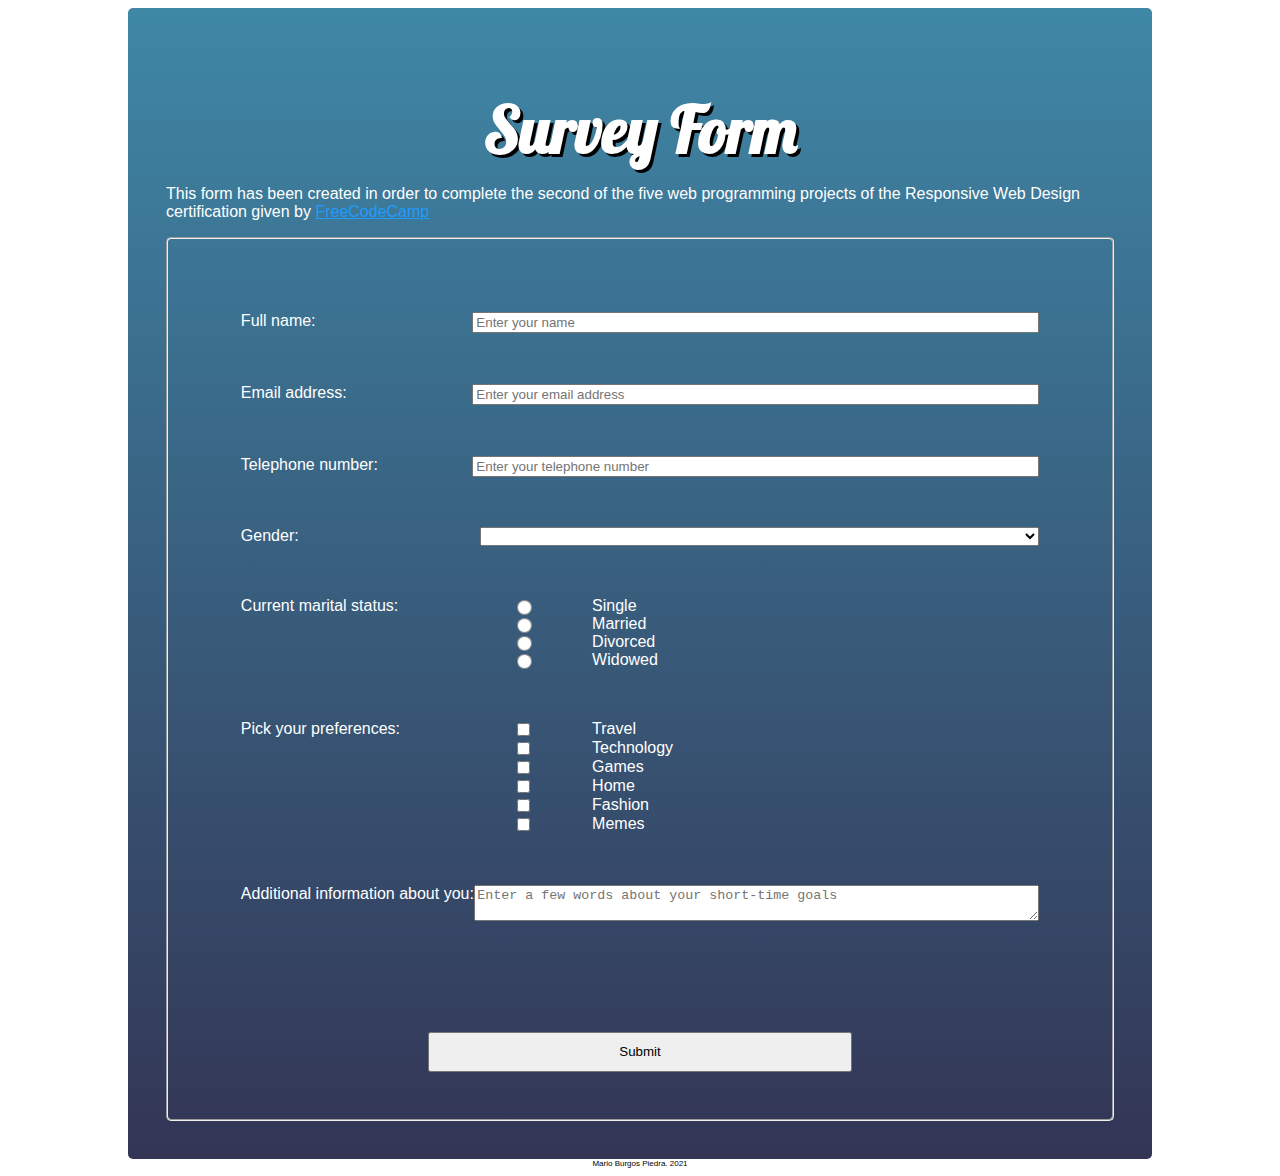
<file: ResponsiveWebDesign-SurveyForm/index.html>
<!DOCTYPE html>
<html lang="en">

<head>
    <meta charset="UTF-8">
    <meta http-equiv="X-UA-Compatible" content="IE=edge">
    <meta name="viewport" content="width=device-width, initial-scale=1.0">
    <title>Survey Form</title>
    <link rel="stylesheet" href="styles.css">
</head>

<body>
    <link href="https://fonts.googleapis.com/css?family=Lobster" rel="stylesheet" type="text/css">

    <main>
        <div class="div-title">
            <h1 id="title">Survey Form</h1>
        </div>
        <div class="div-description">
            <p id="description">This form has been created in order to complete the second of the five web programming projects of the Responsive Web Design certification given by <a href="https://www.freecodecamp.org">FreeCodeCamp</a></p>
        </div>
        <div class="div-form">
            <form action="" id="survey-form">
                <fieldset>
                    <div class="div-field">
                        <label id="name-label" for="name">Full name: </label>
                        <input type="text" name="name" id="name" placeholder="Enter your name" required>
                    </div>
                    <div class="div-field">
                        <label id="email-label" for="email">Email address: </label>
                        <input type="email" name="email" id="email" placeholder="Enter your email address" required>
                    </div>
                    <div class="div-field">
                        <!-- User Story #6: If I enter an email that is not formatted correctly, I will see an HTML5 validation error. -->
                        <label id="number-label" for="age">Telephone number:</label>
                        <input type="number" name="number" id="number" placeholder="Enter your telephone number" min="111111111" max="999999999" required>
                    </div>
                    <div class="div-field">
                        <!-- User Story #8: If I enter non-numbers in the number input, I will see an HTML5 validation error. -->
                        <label id="gender-label" for="gender">Gender: </label>
                        <select id="dropdown" name="gender" required>
                            <option value="" selected></option>
                            <option value="male">Male</option>
                            <option value="female">Female</option>
                            <option value="other">Other</option>
                        </select>
                    </div>
                    <div class="div-field">
                        <label id="marital-label" for="marital-status">Current marital status: </label>
                        <div class="div-list">
                            <input type="radio" name="marital-status" value="single">Single
                            <input type="radio" name="marital-status" value="married">Married
                            <input type="radio" name="marital-status" value="divorced">Divorced
                            <input type="radio" name="marital-status" value="widowed">Widowed
                        </div>
                    </div>
                    <div class="div-field">
                        <label for="interests">Pick your preferences: </label>
                        <div class="div-list">
                            <input type="checkbox" value="travel" name="interests">Travel
                            <input type="checkbox" value="technology">Technology
                            <input type="checkbox" value="games">Games
                            <input type="checkbox" value="home">Home
                            <input type="checkbox" value="fashion">Fashion
                            <input type="checkbox" value="memes">Memes
                        </div>
                    </div>
                    <div class="div-field">
                        <label for="additional-info">Additional information about you: </label>
                        <textarea id="textarea" name="additional-info" placeholder="Enter a few words about your short-time goals"></textarea>
                    </div>
                    <div class="div-button">
                        <button id="submit" type="submit">Submit</button>
                    </div>
                </fieldset>
            </form>
        </div>
    </main>
    <footer>Mario Burgos Piedra. 2021</footer>

</body>

</html>
</file>
<file: ResponsiveWebDesign-SurveyForm/styles.css>
body {
    background: url(https://www.toptal.com/designers/subtlepatterns/patterns/double-bubble.png);
    background-repeat: repeat;
    font-family: -apple-system, BlinkMacSystemFont, 'Segoe UI', Roboto, Oxygen, Ubuntu, Cantarell, 'Open Sans', 'Helvetica Neue', sans-serif;
    color: #ffffff;
}

h1 {
    font-family: Lobster;
    font-size: 4em;
    margin-bottom: 10px;
    text-align: center;
    text-shadow: 0.2rem 0.2rem #000000;
}

@media (max-width: 460px) {
    h1 {
        font-size: 3.5rem;
        line-height: 1.2;
    }
}

a {
    color: #209bff;
}

a:hover {
    color: green;
}

a:visited {
    color: #68418d;
}

main {
    width: 75%;
    margin: auto;
    padding: 3%;
    border-radius: 5px;
    background: linear-gradient(#3f87a6, #333555);
}

fieldset {
    border-radius: 5px;
    margin: auto;
    padding: 5%;
    display: flex;
    flex-direction: column;
}

.div-field {
    margin: 3%;
    display: flex;
    flex-direction: row;
    justify-content: space-between;
    align-items: flex-start;
}

.div-list {
    width: 70%;
    display: grid;
    grid-template-columns: 20% 80%;
}

.div-button {
    padding-top: 10%;
    display: flex;
    justify-content: center;
}

input,
textarea,
select {
    width: 70%;
}

button {
    width: 50%;
    height: 3em;
}

footer {
    text-align: center;
    font-size: 0.5em;
    color: #000000;
}
</file>
